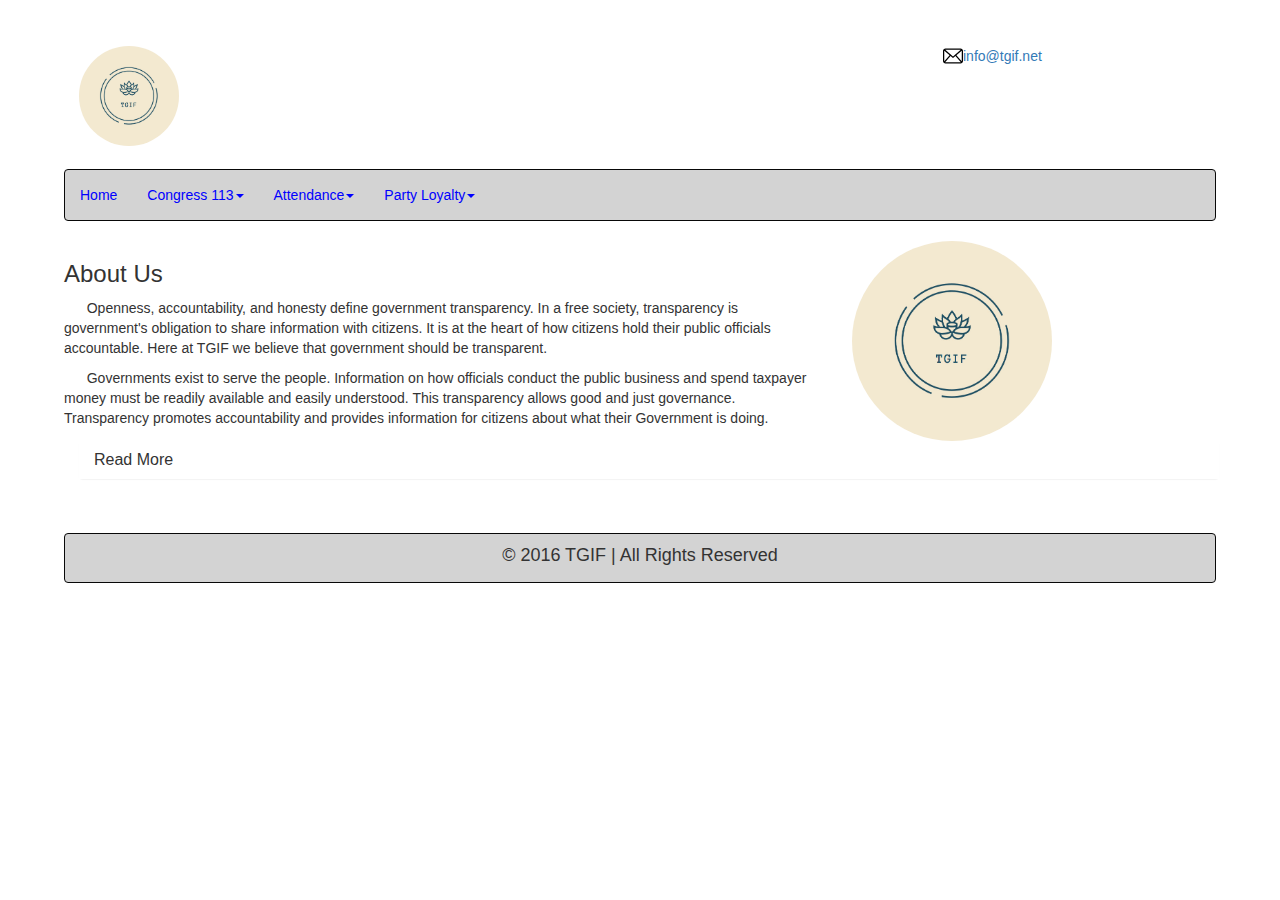
<file: index.html>
<!DOCTYPE html>
<html lang="en">
  <head>
    <meta name="viewport" content="width=device-width, initial-scale=1">
    <link rel="stylesheet" href="./style/main.css">
    <link rel="icon" href="data:;base64,iVBORw0KGgo=">
   
  <link rel="stylesheet" href="https://maxcdn.bootstrapcdn.com/bootstrap/3.4.0/css/bootstrap.min.css">
  <script src="https://ajax.googleapis.com/ajax/libs/jquery/3.4.0/jquery.min.js"></script>
  <script src="https://maxcdn.bootstrapcdn.com/bootstrap/3.4.0/js/bootstrap.min.js"></script>
  </head>
    
  <body>
  <div class="main-content">

    
    <nav>
      <div>
      
          <div id="headLog" class="row">
              <div class="col-md-9">
                <a href="#">
                  <img class="img-circle" alt="Cinque Terre" width="100" height="100" src="./images/tgif_logo.jpg">
                </a>
              </div>
              <div id="mailer" class="col-md-3 eml">
                <a href = "mailto: info@tgif.net">
                  <img alt="email" width="20" height="20" src="./images/email-envelope-outline-shape-with-rounded-corners.svg"> 
                  <p>info@tgif.net</p>
                </a>
              </div>
            </div>
        
        <nav id="navi" class="navbar navbar-inverse">
          <ul id="navUl" class="nav navbar-nav">
            <li ><a href="#">Home</a></li>
            <li class="dropdown"><a class="dropdown-toggle" data-toggle="dropdown" href="#">Congress 113<span class="caret"></span></a>
              <ul class="dropdown-menu" >
                <li><a href="./house-data.html">House</a></li>
                <li><a href="./senate-data.html">Senate</a></li>
              </ul>
            </li>
            <li class="dropdown"><a class="dropdown-toggle" data-toggle="dropdown" href="#">Attendance<span class="caret"></span></a>
              <ul class="dropdown-menu" >
                <li><a href="./house-attendance.html">House</a></li>
                <li><a href="./senate-attendance.html">Senate</a></li>
              </ul>
            </li>
            <li class="dropdown"><a class="dropdown-toggle" data-toggle="dropdown" href="#">Party Loyalty<span class="caret"></span></a>
              <ul class="dropdown-menu" >
                <li><a href="./house-party-loyalty.html">House</a></li>
                <li><a href="./senate-party-loyalty.html">Senate</a></li>
              </ul>
            </li>
          </ul>
        </nav>

      </div>
    </nav>        
    
    <header>            
        <div>
         

        </div>
    </header>
    <!--Table container-->
    <div class="row">
    <div class="col-md-8">
        <h3>About Us</h3>
        <p class="exp">Openness, accountability, and honesty define government transparency. In a free society, transparency is government's obligation to share information with citizens. It is at the heart of how citizens hold their public officials accountable. Here at TGIF we believe that government should be transparent.</p>  
        <p class="exp">Governments exist to serve the people. Information on how officials conduct the public business and spend taxpayer money must be readily available and easily understood. This transparency allows good and just governance.  Transparency promotes accountability and provides information for citizens about what their Government is doing.</p>  
    </div> 

    <div class="col-md-4">
        <img class="img-circle" src="./images/tgif_logo.jpg" width="200" height="200">
    </div> 

    <div class="col-md-8">
        <div class="container">
            <div  class="panel-group">
              <div id="acc1" class="panel panel-default">
                <div id="acc2" class="panel-heading">
                  <h4 class="panel-title">
                    <a data-toggle="collapse" href="#collapse1">Read More</a>
                  </h4>
                </div>
                <div id="collapse1" class="panel-collapse collapse">         
          
                <p class="exp">We also believe that government should be participatory. Public engagement enhances the Government's effectiveness and improves the quality of its decisions. Knowledge is widely dispersed in society, and public officials benefit from having access to that dispersed knowledge. We invite you to use our site to become actively engaged in American government.</p>
                <p class="exp">TGIF works to disclose information in forms that the public can readily find and use. We solicit public feedback to identify information of greatest use to the public.</p>

                <h3>Background History of Government Transparency</h3>
                <p class="exp">In the West, the idea that government should be open to public scrutiny and susceptible to public opinion dates back at least to the time of the Enlightenment, when many philosophes made an attack on absolutist doctrine of state secrecy, a core part of their intellectual project. The passage of formal legislative instruments to this end can also be traced to this time with Sweden, for example, (which then included Finland as a Swedish-governed territory) enacting free press legislation as part of its constitution (Freedom of the Press Act, 1766). This approach, and that of the philosophes more broadly, is strongly related to recent historiography on the eighteenth-century public sphere.
                
                <p class="exp">Influenced by Enlightenment thought, the revolutions in America (1776) and France (1789), freedom of the press enshrined provisions and requirements for public budgetary accounting and freedom of the press in constitutional articles. In the nineteenth century, attempts by Metternichean statesmen to row back on these measures were vigorously opposed by a number of eminent liberal politicians and writers, Bentham, Mill and Acton prominent among the latter.</p>
                
                <p class="exp">Open government is widely seen to be a key hallmark of contemporary democratic practice and is often linked to the passing of freedom of information legislation. Scandinavian countries claim to have adopted the first freedom of information legislation, dating the origins of its modern provisions to the eighteenth century and Finland continuing the presumption of openness after gaining independence in 1917, passing its Act on Publicity of Official Documents in 1951 (superseded by new legislation in 1999).</p>
                
                <p>The United States passed its Freedom of Information Act (FOIA) in 1966, FOIAs, Access to Information Acts (AIAs) or equivalent laws were passed in Denmark and Norway in 1970.</p>
              </div>
            </div>
          </div>
        </div>
      </div>
    
     
    </div>
      <div id="footer" class="navbar navbar-inverse">
          <h4> &#169; 2016 TGIF | All Rights Reserved</h4>
        </div>
        

        
      </div>
    
  </div> 

  </body>
</html>
</file>
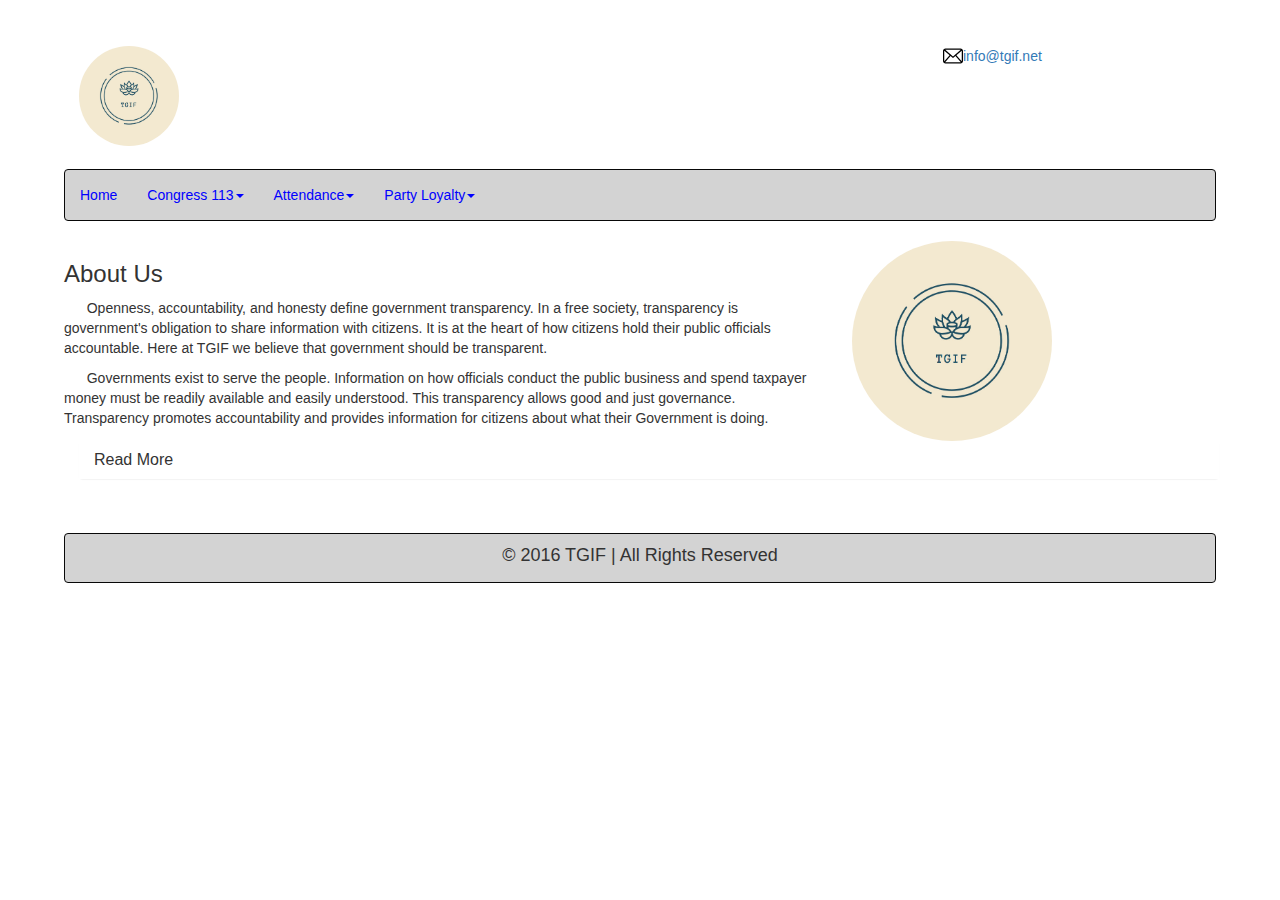
<file: home-page.html>
<!DOCTYPE html>
<html lang="en">
  <head>
    <meta name="viewport" content="width=device-width, initial-scale=1">
    <link rel="stylesheet" href="./style/main.css">
    <link rel="icon" href="data:;base64,iVBORw0KGgo=">
   
  <link rel="stylesheet" href="https://maxcdn.bootstrapcdn.com/bootstrap/3.4.0/css/bootstrap.min.css">
  <script src="https://ajax.googleapis.com/ajax/libs/jquery/3.4.0/jquery.min.js"></script>
  <script src="https://maxcdn.bootstrapcdn.com/bootstrap/3.4.0/js/bootstrap.min.js"></script>
  </head>
    
  <body>
  <div class="main-content">

    
    <nav>
      <div>
      
          <div id="headLog" class="row">
              <div class="col-md-9">
                <a href="#">
                  <img class="img-circle" alt="Cinque Terre" width="100" height="100" src="./images/tgif_logo.jpg">
                </a>
              </div>
              <div id="mailer" class="col-md-3 eml">
                <a href = "mailto: info@tgif.net">
                  <img alt="email" width="20" height="20" src="./images/email-envelope-outline-shape-with-rounded-corners.svg"> 
                  <p>info@tgif.net</p>
                </a>
              </div>
            </div>
        
        <nav id="navi" class="navbar navbar-inverse">
          <ul id="navUl" class="nav navbar-nav">
            <li ><a href="#">Home</a></li>
            <li class="dropdown"><a class="dropdown-toggle" data-toggle="dropdown" href="#">Congress 113<span class="caret"></span></a>
              <ul class="dropdown-menu" >
                <li><a href="./house-data.html">House</a></li>
                <li><a href="./senate-data.html">Senate</a></li>
              </ul>
            </li>
            <li class="dropdown"><a class="dropdown-toggle" data-toggle="dropdown" href="#">Attendance<span class="caret"></span></a>
              <ul class="dropdown-menu" >
                <li><a href="./house-attendance.html">House</a></li>
                <li><a href="./senate-attendance.html">Senate</a></li>
              </ul>
            </li>
            <li class="dropdown"><a class="dropdown-toggle" data-toggle="dropdown" href="#">Party Loyalty<span class="caret"></span></a>
              <ul class="dropdown-menu" >
                <li><a href="./house-party-loyalty.html">House</a></li>
                <li><a href="./senate-party-loyalty.html">Senate</a></li>
              </ul>
            </li>
          </ul>
        </nav>

      </div>
    </nav>        
    
    <header>            
        <div>
         

        </div>
    </header>
    <!--Table container-->
    <div class="row">
    <div class="col-md-8">
        <h3>About Us</h3>
        <p class="exp">Openness, accountability, and honesty define government transparency. In a free society, transparency is government's obligation to share information with citizens. It is at the heart of how citizens hold their public officials accountable. Here at TGIF we believe that government should be transparent.</p>  
        <p class="exp">Governments exist to serve the people. Information on how officials conduct the public business and spend taxpayer money must be readily available and easily understood. This transparency allows good and just governance.  Transparency promotes accountability and provides information for citizens about what their Government is doing.</p>  
    </div> 

    <div class="col-md-4">
        <img class="img-circle" src="./images/tgif_logo.jpg" width="200" height="200">
    </div> 

    <div class="col-md-8">
        <div class="container">
            <div  class="panel-group">
              <div id="acc1" class="panel panel-default">
                <div id="acc2" class="panel-heading">
                  <h4 class="panel-title">
                    <a data-toggle="collapse" href="#collapse1">Read More</a>
                  </h4>
                </div>
                <div id="collapse1" class="panel-collapse collapse">         
          
                <p class="exp">We also believe that government should be participatory. Public engagement enhances the Government's effectiveness and improves the quality of its decisions. Knowledge is widely dispersed in society, and public officials benefit from having access to that dispersed knowledge. We invite you to use our site to become actively engaged in American government.</p>
                <p class="exp">TGIF works to disclose information in forms that the public can readily find and use. We solicit public feedback to identify information of greatest use to the public.</p>

                <h3>Background History of Government Transparency</h3>
                <p class="exp">In the West, the idea that government should be open to public scrutiny and susceptible to public opinion dates back at least to the time of the Enlightenment, when many philosophes made an attack on absolutist doctrine of state secrecy, a core part of their intellectual project. The passage of formal legislative instruments to this end can also be traced to this time with Sweden, for example, (which then included Finland as a Swedish-governed territory) enacting free press legislation as part of its constitution (Freedom of the Press Act, 1766). This approach, and that of the philosophes more broadly, is strongly related to recent historiography on the eighteenth-century public sphere.
                
                <p class="exp">Influenced by Enlightenment thought, the revolutions in America (1776) and France (1789), freedom of the press enshrined provisions and requirements for public budgetary accounting and freedom of the press in constitutional articles. In the nineteenth century, attempts by Metternichean statesmen to row back on these measures were vigorously opposed by a number of eminent liberal politicians and writers, Bentham, Mill and Acton prominent among the latter.</p>
                
                <p class="exp">Open government is widely seen to be a key hallmark of contemporary democratic practice and is often linked to the passing of freedom of information legislation. Scandinavian countries claim to have adopted the first freedom of information legislation, dating the origins of its modern provisions to the eighteenth century and Finland continuing the presumption of openness after gaining independence in 1917, passing its Act on Publicity of Official Documents in 1951 (superseded by new legislation in 1999).</p>
                
                <p>The United States passed its Freedom of Information Act (FOIA) in 1966, FOIAs, Access to Information Acts (AIAs) or equivalent laws were passed in Denmark and Norway in 1970.</p>
              </div>
            </div>
          </div>
        </div>
      </div>
    
     
    </div>
      <div id="footer" class="navbar navbar-inverse">
          <h4> &#169; 2016 TGIF | All Rights Reserved</h4>
        </div>
        

        
      </div>
    
  </div> 

  </body>
</html>
</file>
<file: style/main.css>
#tabl{
  border-collapse: collapse;
  width: 100%;
  margin: auto;
}

.main-content {
  margin: 0 5% 0 5%;
}

#headLog{
  margin: 4% 0 2% 0;
}

#ruler {
  border-top: 1px solid grey;
}
#navi , #footer{
 background-color: lightgray;
}

#titl {
  margin-left: 1%;
}

.eml a{
  display: flex;
  flex-direction: row;
  
}


#acc , #acc1, #acc2 {
  border: 0;
  background-color: white;
}

.exp{
  text-indent: 3%;
}

#footer h4{
  text-align: center;
  margin: 1% 0 1%;
}

#footer{
  margin:3% 0 3%;
}

#navi.navbar-inverse #navUl.navbar-nav > li > a {
  color:blue;
}

#navi.navbar-inverse #navUl.navbar-nav > li > a:hover{
  color:black;
}


#navi.navbar-inverse #navUl.navbar-nav>.open>a, #navi.navbar-inverse #navUl.navbar-nav>.open>a:focus, #navi.navbar-inverse #navUl.navbar-nav>.open>a:hover {
  background-color: gray;
}


#container {
  padding-right: 0;
  padding-left: 0;
  display:none;
}

#container.active{
  display:block;
}

#mailer{
  display: flex;
}


#loader .active {
  display:none;
}

/* Loader  */
.loader {
  border: 16px solid #f3f3f3;
  border-radius: 50%;
  border-top: 16px solid gray;
  border-bottom: 16px solid gray;
  width: 120px;
  height: 120px;
  -webkit-animation: spin 2s linear infinite;
  animation: spin 2s linear infinite;
  margin: auto;
}

@-webkit-keyframes spin {
  0% { -webkit-transform: rotate(0deg); }
  100% { -webkit-transform: rotate(360deg); }
}

@keyframes spin {
  0% { transform: rotate(0deg); }
  100% { transform: rotate(360deg); }
}
</file>
